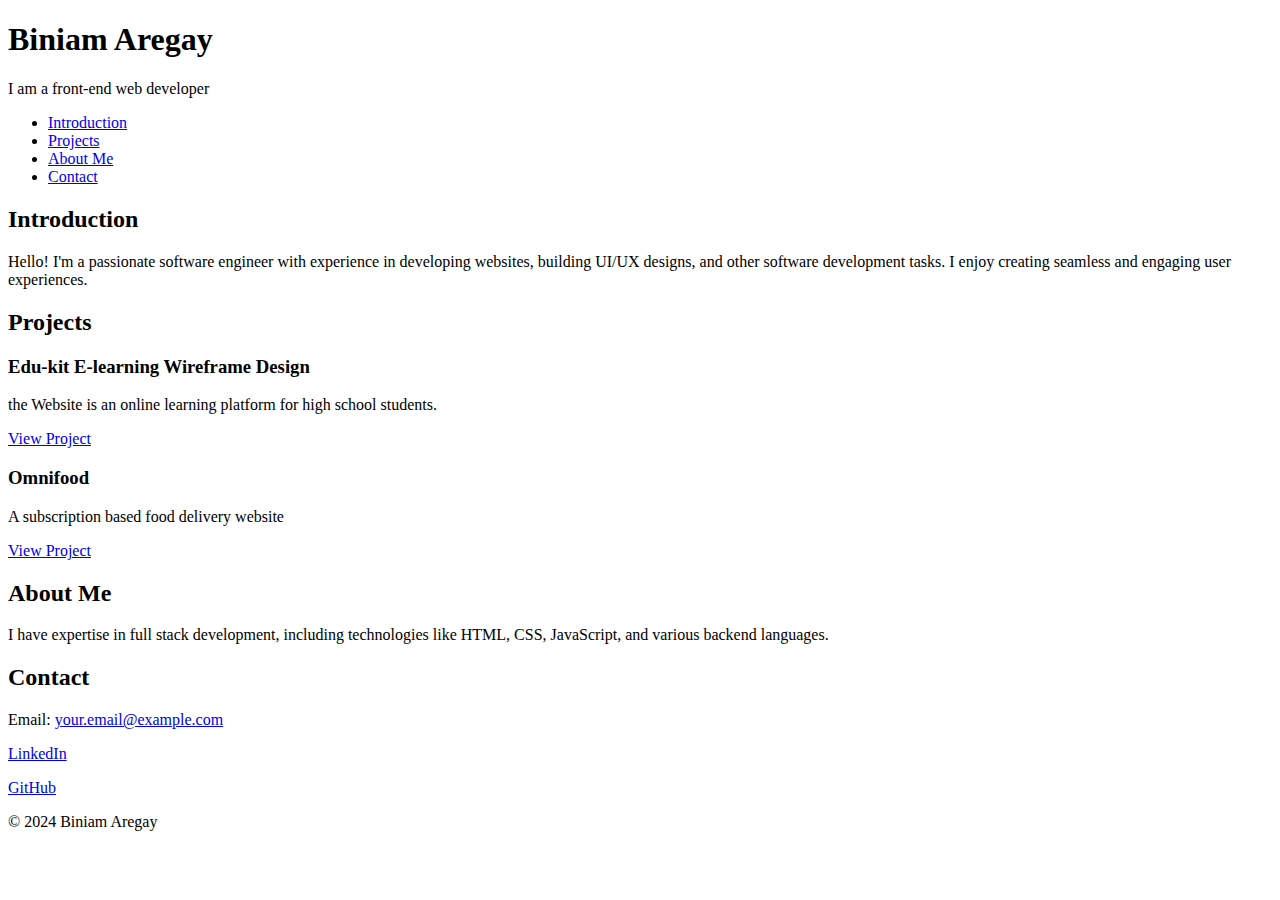
<file: portfolio/index.html>
<!DOCTYPE html>
<html lang="en">
  <head>
    <meta charset="UTF-8" />
    <meta name="viewport" content="width=device-width, initial-scale=1.0" />
    <title>Biniam Aregay - Personal Portfolio</title>
  </head>
  <body>
    <header>
      <h1>Biniam Aregay</h1>
      <p>I am a front-end web developer</p>
    </header>
    <nav>
      <ul>
        <li><a href="#introduction">Introduction</a></li>
        <li><a href="#projects">Projects</a></li>
        <li><a href="#about">About Me</a></li>
        <li><a href="#contact">Contact</a></li>
      </ul>
    </nav>
    <main>
      <section id="introduction">
        <h2>Introduction</h2>
        <p>
          Hello! I'm a passionate software engineer with experience in
          developing websites, building UI/UX designs, and other software
          development tasks. I enjoy creating seamless and engaging user
          experiences.
        </p>
      </section>

      <section id="projects">
        <h2>Projects</h2>
        <article class="project">
          <h3>Edu-kit E-learning Wireframe Design</h3>
          <p>
            the Website is an online learning platform for high school students.
          </p>
          <a
            href="https://miro.com/app/board/uXjVKKcvvzE=/?share_link_id=76307124331"
            target="_blank"
            >View Project</a
          >
        </article>
        <article class="project">
          <h3>Omnifood</h3>
          <p>A subscription based food delivery website</p>
          <a href="https://github.com/xanxad/omnifood" target="_blank"
            >View Project</a
          >
        </article>
      </section>

      <section id="about">
        <h2>About Me</h2>
        <p>
          I have expertise in full stack development, including technologies
          like HTML, CSS, JavaScript, and various backend languages.
        </p>
      </section>

      <section id="contact">
        <h2>Contact</h2>
        <p>
          Email:
          <a href="seifubiniam6@gmail.com">your.email@example.com</a>
        </p>
        <p>
          <a
            href="https://www.linkedin.com/in/biniam-aregay-8a1791298/"
            target="_blank"
            >LinkedIn</a
          >
        </p>
        <p>
          <a href="https://github.com/xanxad" target="_blank">GitHub</a>
        </p>
      </section>
    </main>
    <footer>
      <p>&copy; 2024 Biniam Aregay</p>
    </footer>
  </body>
</html>
</file>
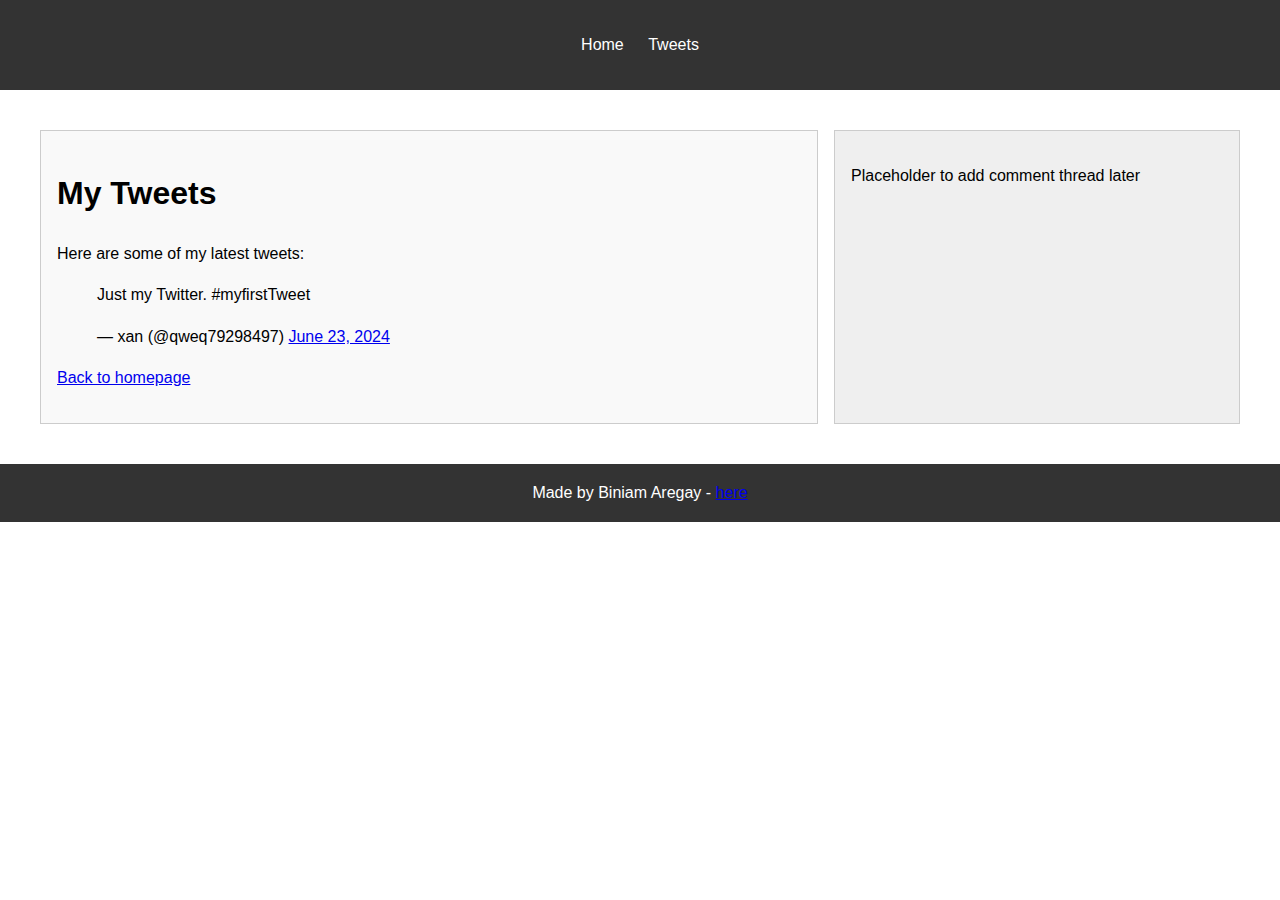
<file: css_basic/tweets.html>
<!DOCTYPE html>
<html lang="en">
  <head>
    <meta charset="UTF-8" />
    <meta name="viewport" content="width=device-width, initial-scale=1.0" />
    <link href="base.css" rel="stylesheet" />
    <link href="styles.css" rel="stylesheet" />
    <title>My first portfolio</title>
  </head>
  <body class="works_on_smartphone">
    <header>
      <ul>
        <li><a href="index.html">Home</a></li>
        <li><a href="tweets.html">Tweets</a></li>
      </ul>
    </header>
    <main>
      <article>
        <h1>My Tweets</h1>
        <p>Here are some of my latest tweets:</p>
        <!-- Embed a tweet -->
        <blockquote class="twitter-tweet">
          <p lang="en" dir="ltr">Just my Twitter. #myfirstTweet</p>
          &mdash; xan (@qweq79298497)
          <a href="https://x.com/qweq79298497">June 23, 2024</a>
        </blockquote>
        <script
          async
          src="https://platform.twitter.com/widgets.js"
          charset="utf-8"
        ></script>
        <p><a href="index.html">Back to homepage</a></p>
      </article>
      <aside>
        <p>Placeholder to add comment thread later</p>
      </aside>
    </main>
    <footer>
      <p>
        Made by Biniam Aregay -
        <a href="https://github.com/xanxad" target="_blank">here</a>
      </p>
    </footer>
  </body>
</html>
</file>
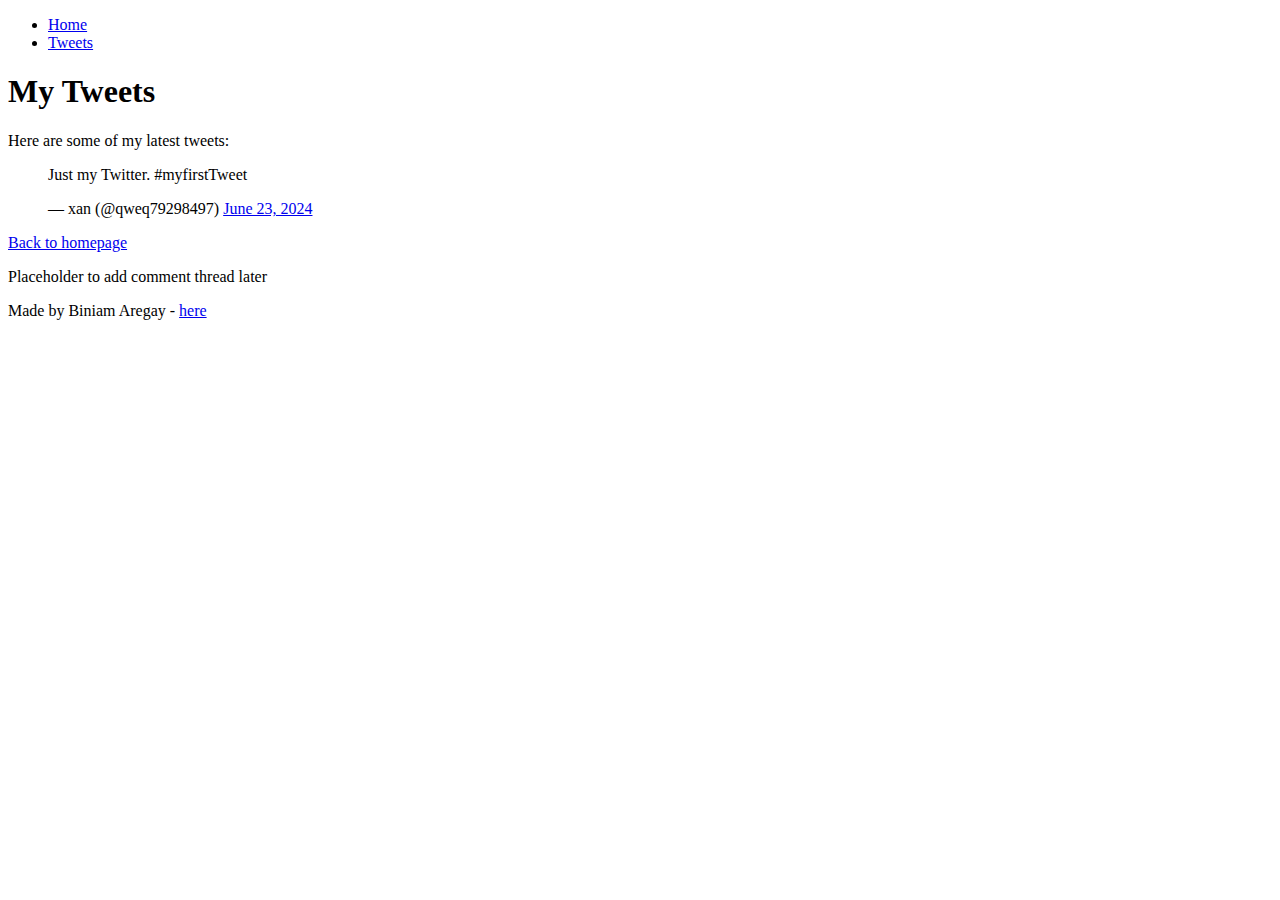
<file: html_basic/tweets.html>
<!DOCTYPE html>
<html lang="en">
  <head>
    <meta charset="UTF-8" />
    <meta name="viewport" content="width=device-width, initial-scale=1.0" />
    <title>My first portfolio</title>
  </head>
  <body>
    <header>
      <ul>
        <li><a href="index.html">Home</a></li>
        <li><a href="tweets.html">Tweets</a></li>
      </ul>
    </header>
    <main>
      <article>
        <h1>My Tweets</h1>
        <p>Here are some of my latest tweets:</p>
        <!-- Embed a tweet -->
        <blockquote class="twitter-tweet">
          <p lang="en" dir="ltr">Just my Twitter. #myfirstTweet</p>
          &mdash; xan (@qweq79298497)
          <a href="https://x.com/qweq79298497">June 23, 2024</a>
        </blockquote>
        <script
          async
          src="https://platform.twitter.com/widgets.js"
          charset="utf-8"
        ></script>
        <p><a href="index.html">Back to homepage</a></p>
      </article>
      <aside>
        <p>Placeholder to add comment thread later</p>
      </aside>
    </main>
    <footer>
      <p>
        Made by Biniam Aregay -
        <a href="https://github.com/xanxad" target="_blank">here</a>
      </p>
    </footer>
  </body>
</html>
</file>
<file: css_basic/base.css>
/* base.css */

body {
  font-family: Arial, sans-serif;
  margin: 0;
  padding: 0;
  line-height: 1.6;
}

header {
  background: #333;
  color: #fff;
  padding: 1rem 0;
  text-align: center;
}

header ul {
  list-style: none;
  padding: 0;
}

header ul li {
  display: inline;
  margin: 0 10px;
}

header ul li a {
  color: #fff;
  text-decoration: none;
}

main {
  padding: 2rem;
}

footer {
  background: #333;
  color: #fff;
  text-align: center;
  padding: 1rem 0;
  position: absolute;
  bottom: 0;
  width: 100%;
}
</file>
<file: css_basic/styles.css>
/* styles.css */

body {
  display: flex;
  flex-direction: column;
  margin: 0;
  padding: 0;
  font-family: Arial, sans-serif;
}

main {
  display: flex;
  flex-direction: row;
  flex: auto;
}

header,
footer {
  background: #333;
  color: #fff;
  text-align: center;
  padding: 1rem 0;
}

header ul {
  list-style: none;
  padding: 0;
}

header ul li {
  display: inline;
  margin: 0 10px;
}

header ul li a {
  color: #fff;
  text-decoration: none;
}

main {
  padding: 2rem;
  display: flex;
  flex: auto;
  flex-direction: row;
}

article {
  flex: 2;
  padding: 1rem;
  overflow-y: auto;
}

aside {
  flex: 1;
  padding: 1rem;
  overflow-y: auto;
}

footer {
  background: #333;
  color: #fff;
  text-align: center;
  padding: 1rem 0;
  width: 100%;
  position: relative;
}

/* Additional styles for better visualization */
article,
aside {
  border: 1px solid #ccc;
  margin: 0.5rem;
}

article {
  background: #f9f9f9;
}

aside {
  background: #efefef;
}

/* Custom styles */
header h1 {
  margin-top: 0;
}

header p {
  font-size: 1.2rem;
  margin: 0.5rem 0 0;
}

main {
  flex-wrap: wrap;
}

article h2 {
  border-bottom: 2px solid #333;
  padding-bottom: 0.5rem;
  margin-bottom: 1rem;
}

.project {
  margin-bottom: 2rem;
}

.project h3 {
  margin-top: 0;
}

footer p {
  margin: 0;
}
</file>
